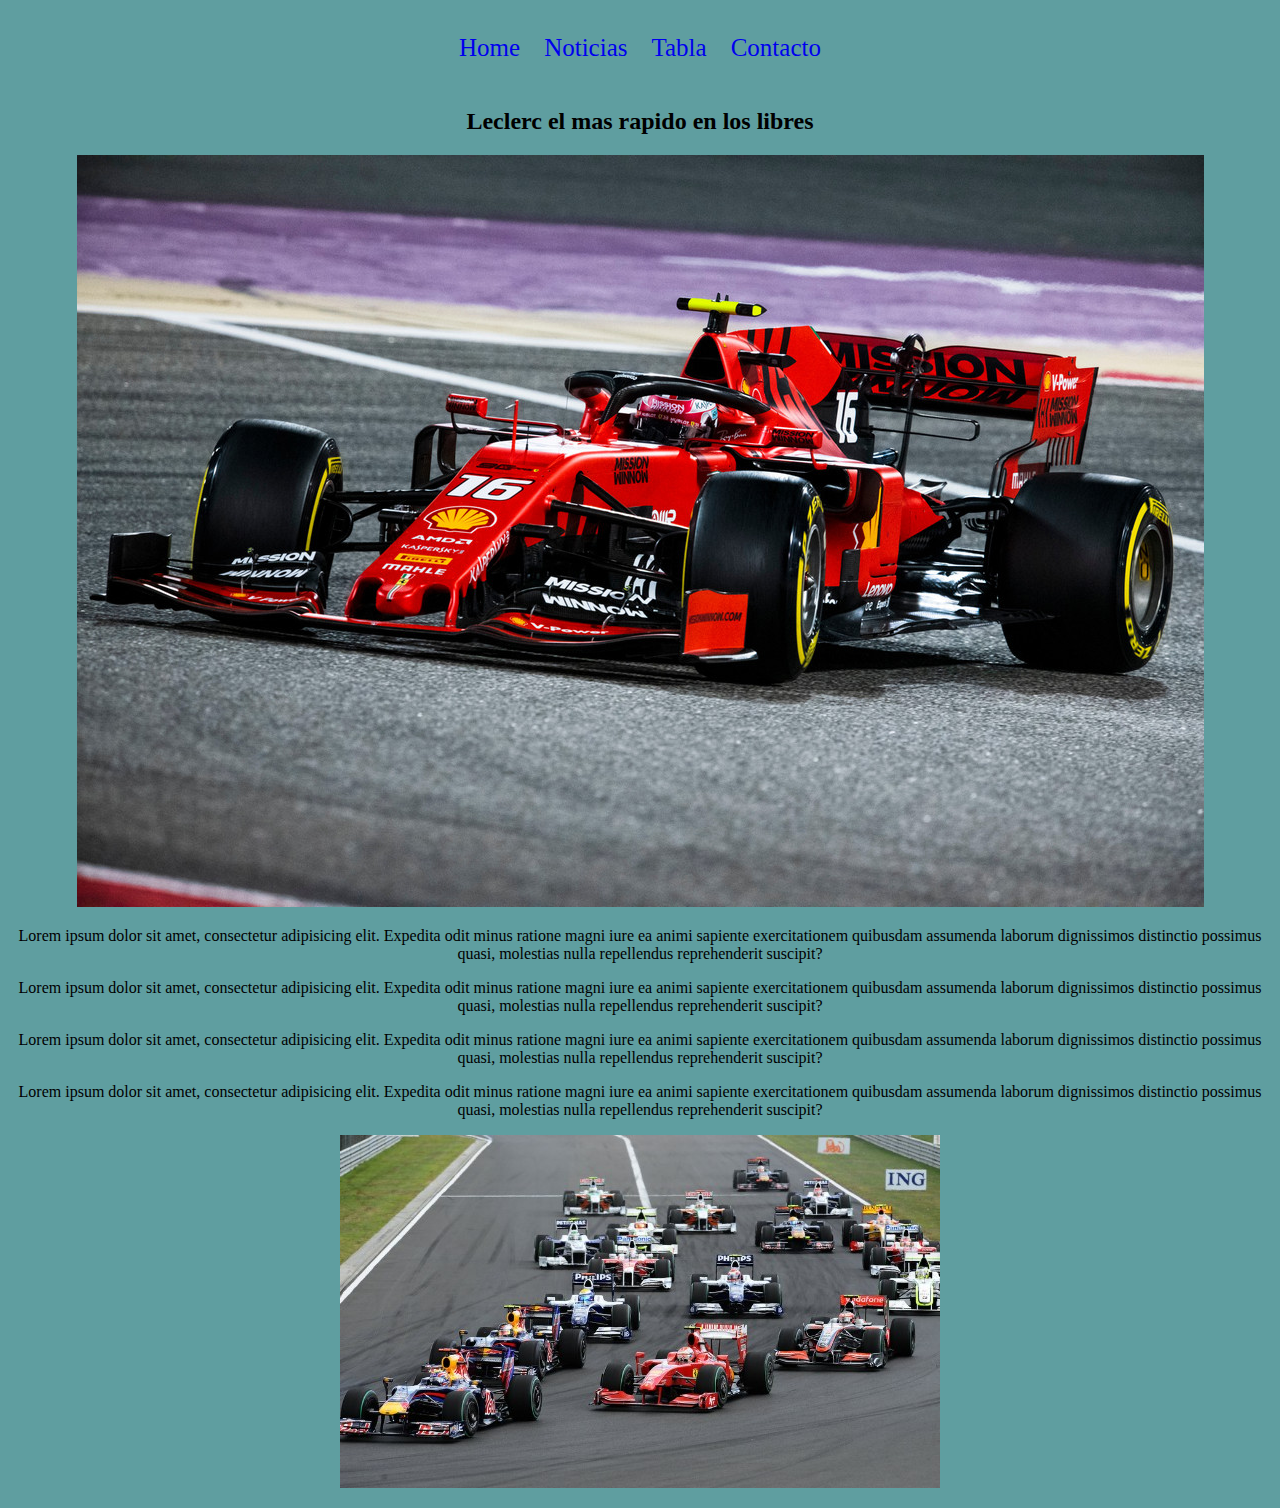
<file: noticia1.html>
<!DOCTYPE html>
<html lang="en">

<head>
    <meta charset="UTF-8">

    <meta name="viewport" content="width=device-width, initial-scale=1.0">

    <title>Document</title>
    <link rel="stylesheet" href="build/styles/index.css">

</head>

<body>
    <nav class="nav-class-noticia1">
        <input class="botonMenu" type="checkbox" id="mostrar-menu-noticia1">
        <label class="botonMenu" for="mostrar-menu-noticia1">Menu</label>
        <ul id="navOculto">
            <li><a href="index.html">Home</a></li>
            <li><a href="noticias.html">Noticias</a></li>
            <li><a href="tabla.html">Tabla</a></li>
            <li><a href="contacto.html">Contacto</a></li>
        </ul>
    </nav>
    <section class="noticasPrincipal">
        <h2>Leclerc el mas rapido en los libres</h2>
        <img src="imagenes/leclerc.jpg" alt="foto de un auto de formula 1">
        <p>Lorem ipsum dolor sit amet, consectetur adipisicing elit. Expedita odit minus ratione magni iure ea
            animi sapiente exercitationem quibusdam assumenda laborum dignissimos distinctio possimus quasi,
            molestias nulla repellendus reprehenderit suscipit?</p>
        <p>Lorem ipsum dolor sit amet, consectetur adipisicing elit. Expedita odit minus ratione magni iure ea
            animi sapiente exercitationem quibusdam assumenda laborum dignissimos distinctio possimus quasi,
            molestias nulla repellendus reprehenderit suscipit?</p>
        <p>Lorem ipsum dolor sit amet, consectetur adipisicing elit. Expedita odit minus ratione magni iure ea
            animi sapiente exercitationem quibusdam assumenda laborum dignissimos distinctio possimus quasi,
            molestias nulla repellendus reprehenderit suscipit?</p>
        <p>Lorem ipsum dolor sit amet, consectetur adipisicing elit. Expedita odit minus ratione magni iure ea
            animi sapiente exercitationem quibusdam assumenda laborum dignissimos distinctio possimus quasi,
            molestias nulla repellendus reprehenderit suscipit?</p>
        <figure><img src="imagenes/carrera.jpg" alt=""></figure>
</body>

</html>
</file>
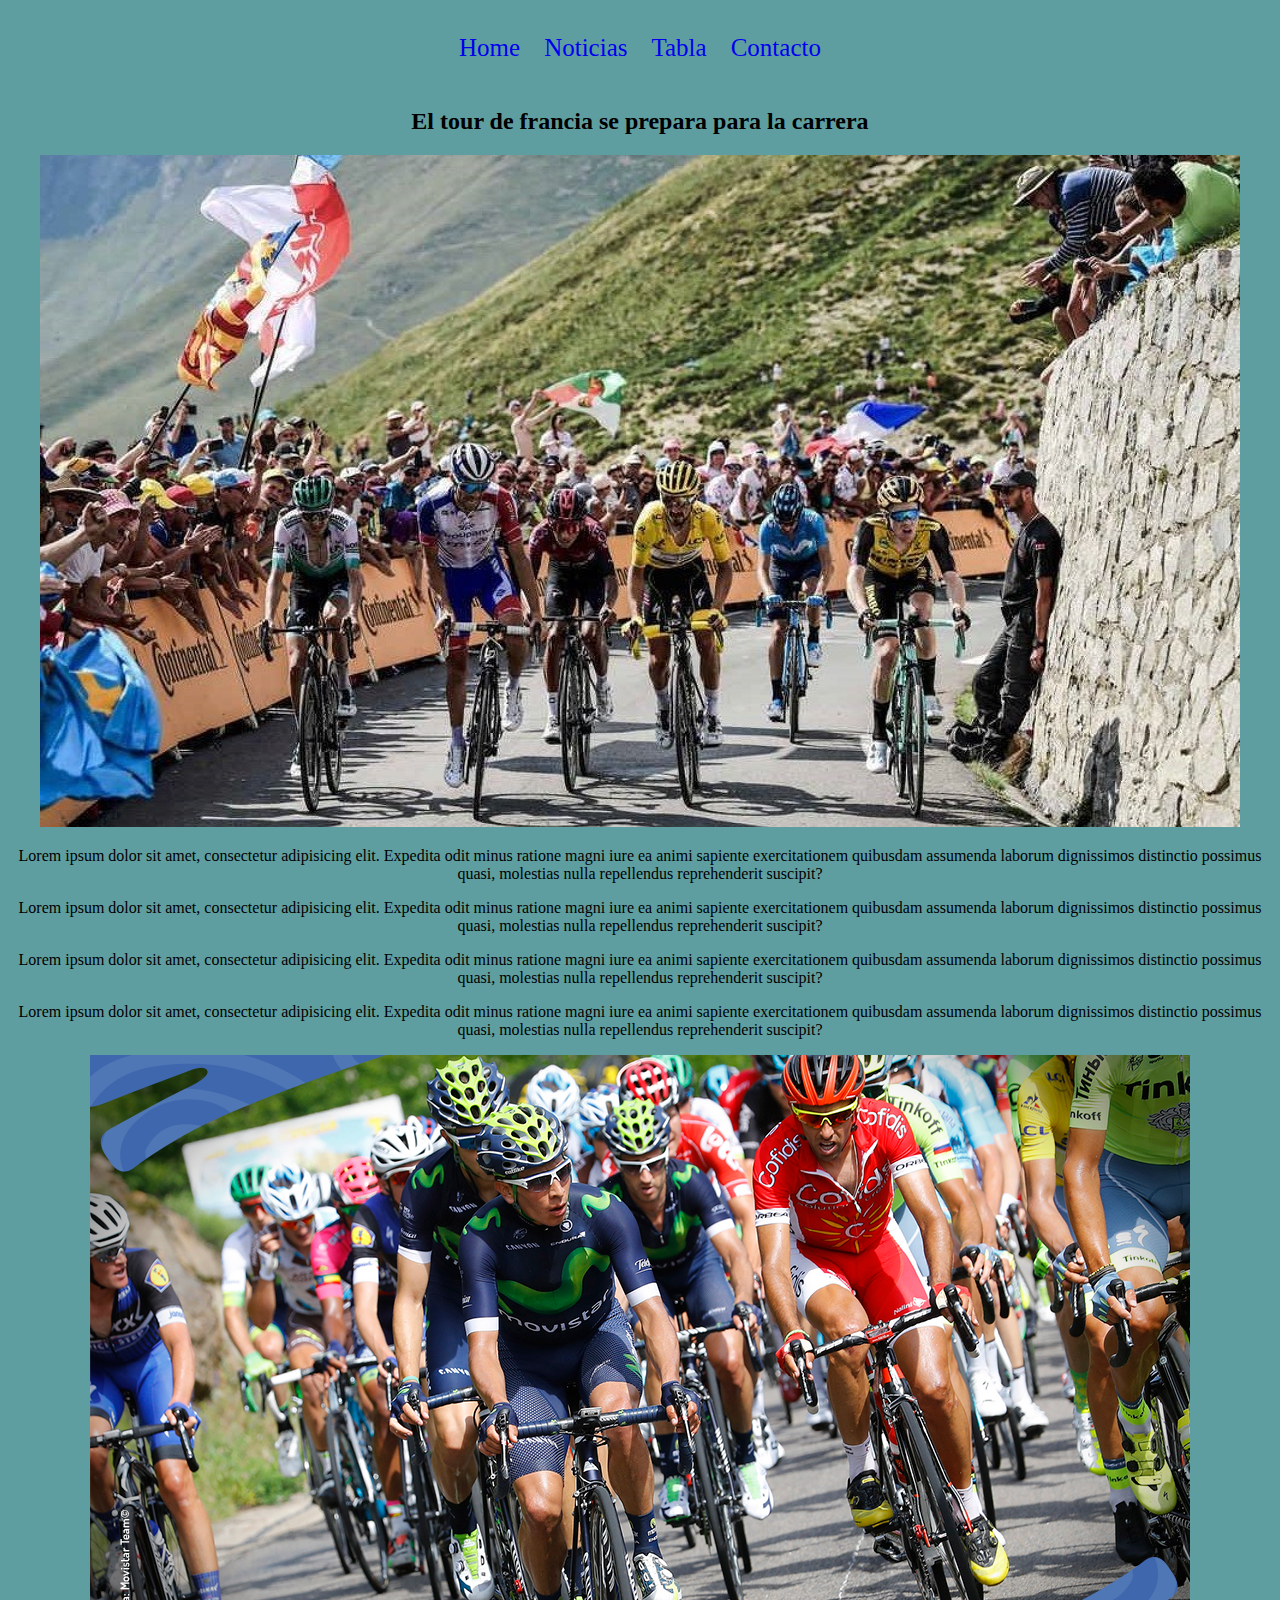
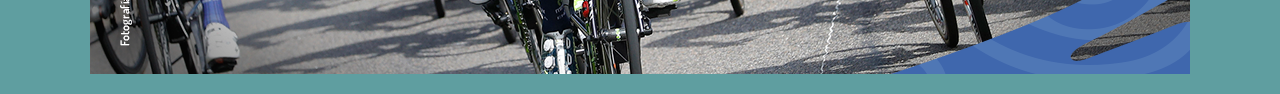
<file: noticia2.html>
<!DOCTYPE html>
<html lang="en">
<head>
    <meta charset="UTF-8">
    <meta name="viewport" content="width=device-width, initial-scale=1.0">
    <title>Document</title>
    <link rel="stylesheet" href="build/styles/index.css">
    
</head>
<body>
    <nav class="nav-class-noticia2">
        <input class="botonMenu" type="checkbox" id="mostrar-menu-noticia2">
        <label class="botonMenu" for="mostrar-menu-noticia2">Menu</label>
        <ul id="navOculto">
            <li><a href="index.html">Home</a></li>
            <li><a href="noticias.html">Noticias</a></li>
            <li><a href="tabla.html">Tabla</a></li>
            <li><a href="contacto.html">Contacto</a></li>
        </ul>
    </nav>
        <section class="noticiaSecundaria">
            <h2>El tour de francia se prepara para la carrera</h2>
            <img src="imagenes/ciclistas.jpg" alt="ciclistas">
            <p>Lorem ipsum dolor sit amet, consectetur adipisicing elit. Expedita odit minus ratione magni iure ea
                animi sapiente exercitationem quibusdam assumenda laborum dignissimos distinctio possimus quasi,
                molestias nulla repellendus reprehenderit suscipit?</p><p>Lorem ipsum dolor sit amet, consectetur adipisicing elit. Expedita odit minus ratione magni iure ea
                    animi sapiente exercitationem quibusdam assumenda laborum dignissimos distinctio possimus quasi,
                    molestias nulla repellendus reprehenderit suscipit?</p><p>Lorem ipsum dolor sit amet, consectetur adipisicing elit. Expedita odit minus ratione magni iure ea
                        animi sapiente exercitationem quibusdam assumenda laborum dignissimos distinctio possimus quasi,
                        molestias nulla repellendus reprehenderit suscipit?</p><p>Lorem ipsum dolor sit amet, consectetur adipisicing elit. Expedita odit minus ratione magni iure ea
                            animi sapiente exercitationem quibusdam assumenda laborum dignissimos distinctio possimus quasi,
                            molestias nulla repellendus reprehenderit suscipit?</p>
               <figure><img src="imagenes/bici2.jpg" alt="bici"></figure>
        </section>

</body>
</html>
</file>
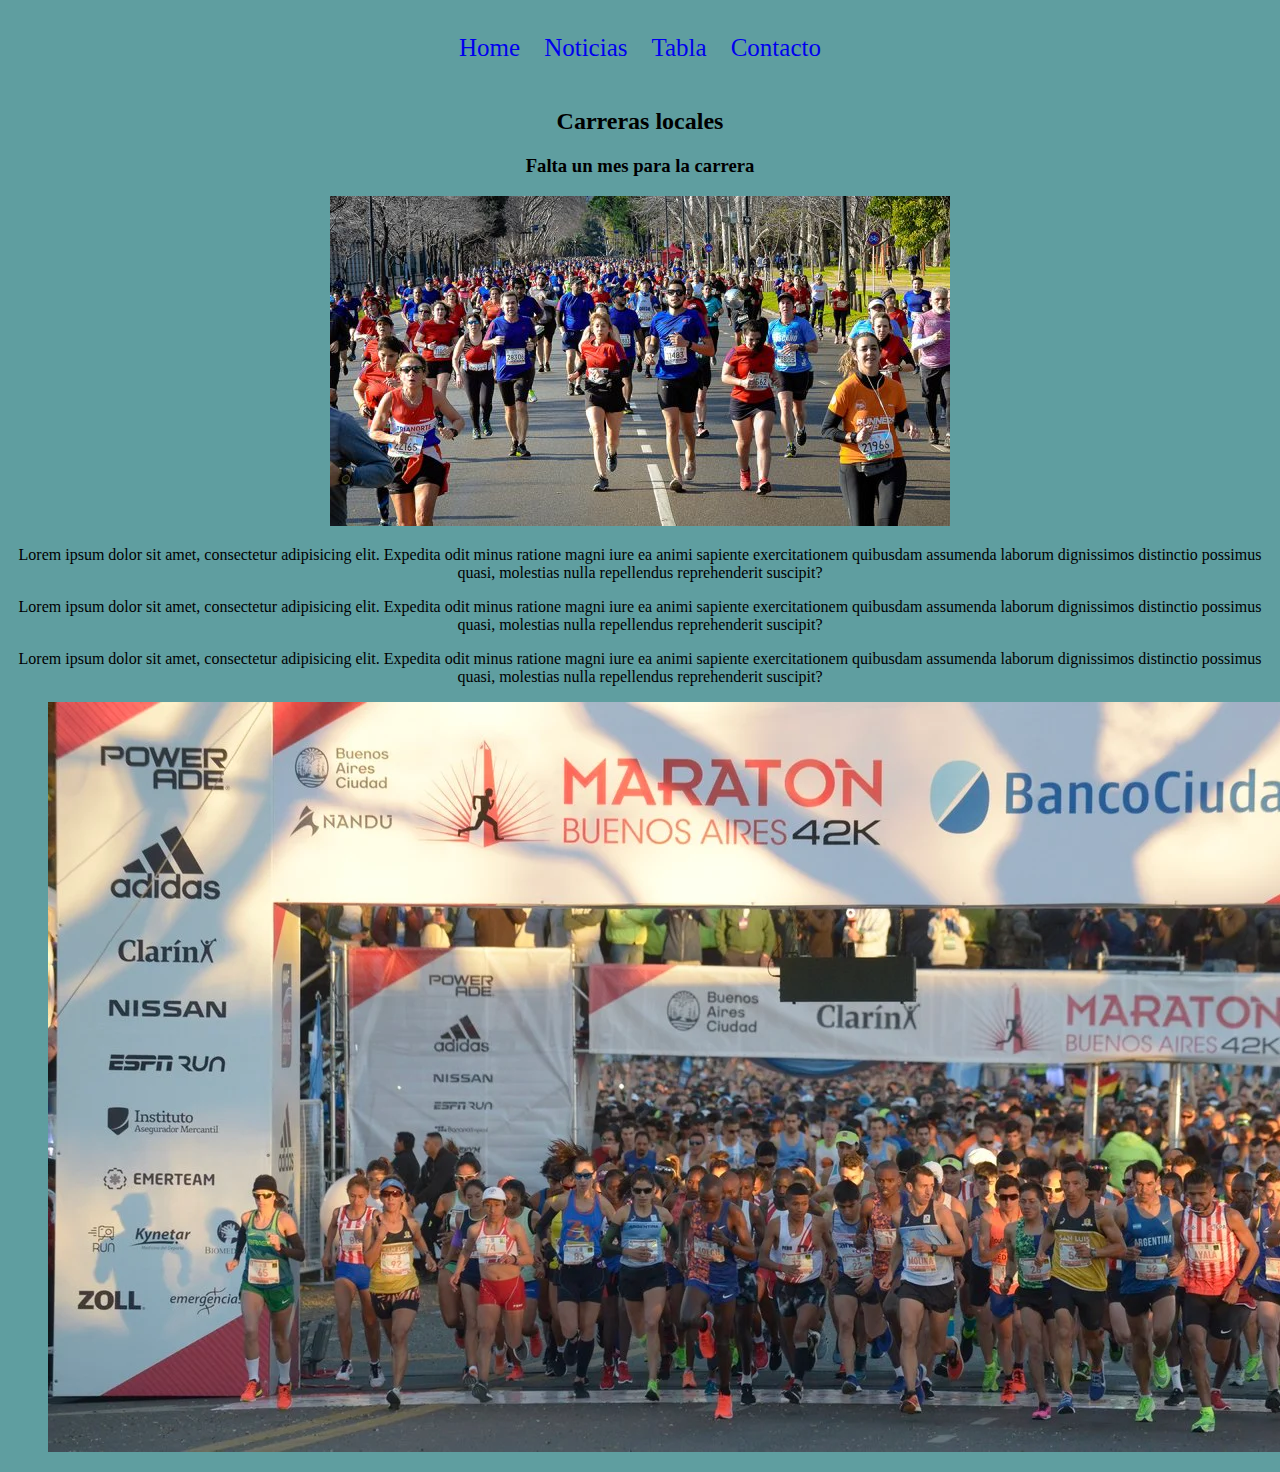
<file: noticia3.html>
<!DOCTYPE html>
<html lang="en">
<head>
    <meta charset="UTF-8">
    <meta name="viewport" content="width=device-width, initial-scale=1.0">
    <title>Document</title>
 
    <link rel="stylesheet" href="build/styles/index.css">
    
</head>
<body>
    <nav class="nav-class-noticia3">
        <input class="botonMenu" type="checkbox" id="mostrar-menu-noticia3">
        <label class="botonMenu" for="mostrar-menu-noticia3">Menu</label>
        <ul id="navOculto">
            <li><a href="index.html">Home</a></li>
            <li><a href="noticias.html">Noticias</a></li>
            <li><a href="tabla.html">Tabla</a></li>
            <li><a href="contacto.html">Contacto</a></li>
        </ul>
    </nav>
 
 

    <h2>Carreras locales</h2>
    <section class="running">
        <h3>Falta un mes para la carrera</h3>
        
        <img src="imagenes/running.jpg" alt="corriendo">
       
        <p>Lorem ipsum dolor sit amet, consectetur adipisicing elit. Expedita odit minus ratione magni iure ea
            animi sapiente exercitationem quibusdam assumenda laborum dignissimos distinctio possimus quasi,
            molestias nulla repellendus reprehenderit suscipit?</p>
            <p>Lorem ipsum dolor sit amet, consectetur adipisicing elit. Expedita odit minus ratione magni iure ea
                animi sapiente exercitationem quibusdam assumenda laborum dignissimos distinctio possimus quasi,
                molestias nulla repellendus reprehenderit suscipit?</p>
                <p>Lorem ipsum dolor sit amet, consectetur adipisicing elit. Expedita odit minus ratione magni iure ea
                    animi sapiente exercitationem quibusdam assumenda laborum dignissimos distinctio possimus quasi,
                    molestias nulla repellendus reprehenderit suscipit?</p>
            <figure>  <img src="imagenes/run2.jpg" alt=""></figure>

    </section>


</body>

</html>
</file>
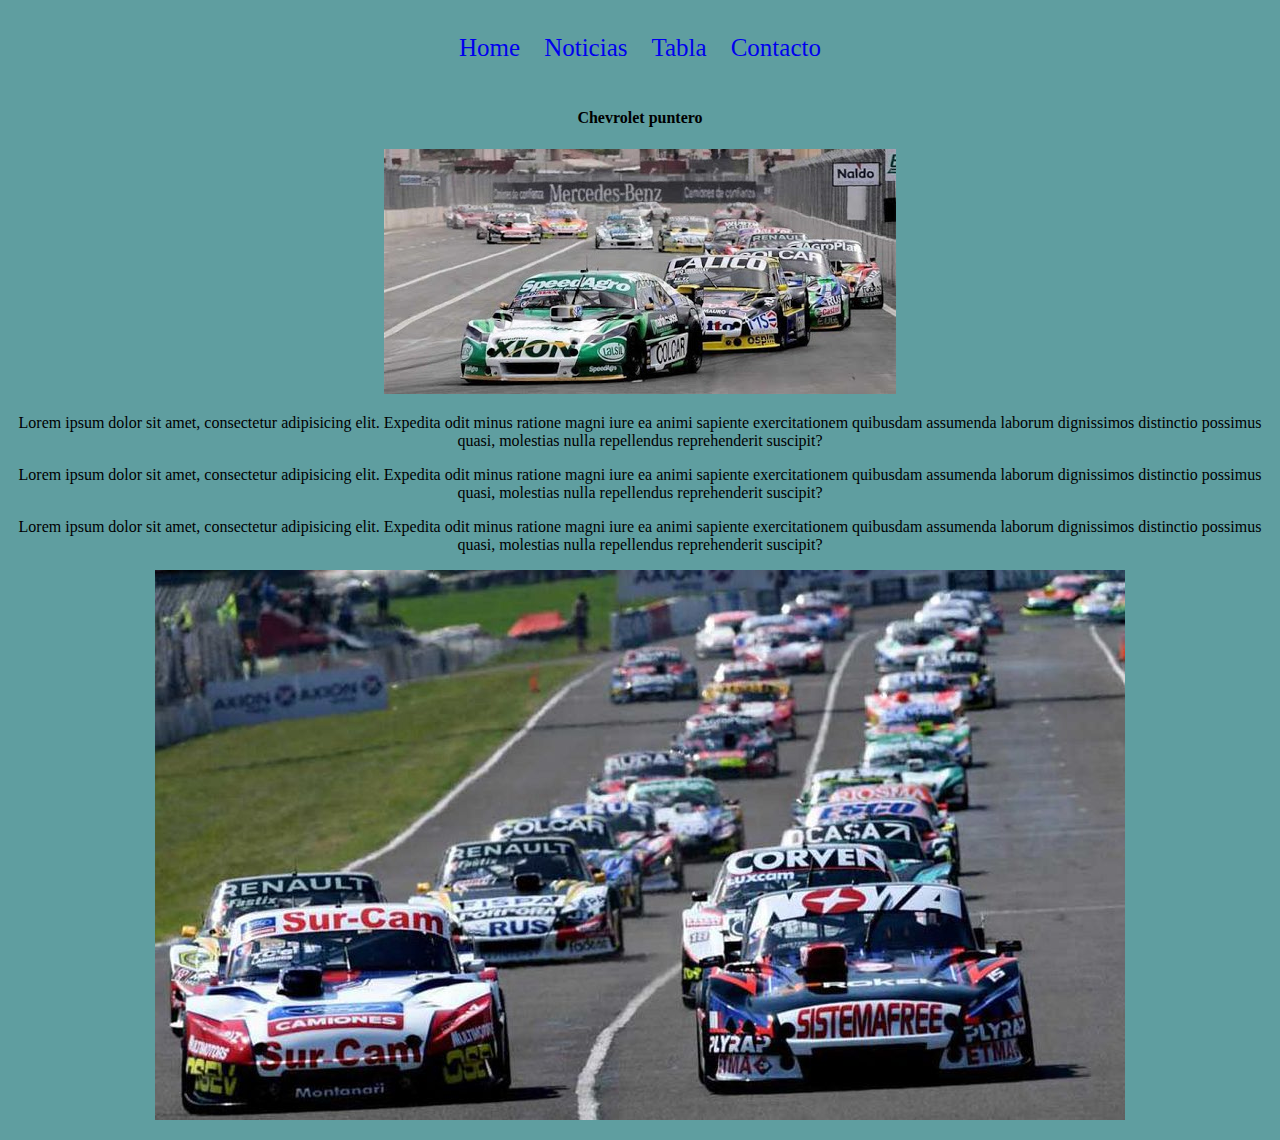
<file: noticia4.html>
<!DOCTYPE html>
<html lang="en">
<head>
    <meta charset="UTF-8">
    <meta name="viewport" content="width=device-width, initial-scale=1.0">
    <title>Document</title>
</head>
<body>
    
    <link rel="stylesheet" href="build/styles/index.css">
    
</head>
<body>
    <nav class="nav-class-noticia4">
        <input class="botonMenu" type="checkbox" id="mostrar-menu-noticia4">
        <label class="botonMenu" for="mostrar-menu-noticia4">Menu</label>
        <ul id="navOculto">
            <li><a href="index.html">Home</a></li>
            <li><a href="noticias.html">Noticias</a></li>
            <li><a href="tabla.html">Tabla</a></li>
            <li><a href="contacto.html">Contacto</a></li>
        </ul>
    </nav>
    
    <section class="tc">
        <h4>Chevrolet puntero</h4>
        <img src="imagenes/tc.jpg" alt="autos">
        <p>Lorem ipsum dolor sit amet, consectetur adipisicing elit. Expedita odit minus ratione magni iure ea
            animi sapiente exercitationem quibusdam assumenda laborum dignissimos distinctio possimus quasi,
            molestias nulla repellendus reprehenderit suscipit?</p>
            <p>Lorem ipsum dolor sit amet, consectetur adipisicing elit. Expedita odit minus ratione magni iure ea
                animi sapiente exercitationem quibusdam assumenda laborum dignissimos distinctio possimus quasi,
                molestias nulla repellendus reprehenderit suscipit?</p>
                <p>Lorem ipsum dolor sit amet, consectetur adipisicing elit. Expedita odit minus ratione magni iure ea
                    animi sapiente exercitationem quibusdam assumenda laborum dignissimos distinctio possimus quasi,
                    molestias nulla repellendus reprehenderit suscipit?</p>
          <figure> <img src="imagenes/tc2.jpg" alt=""></figure>
    </section>
</body>
</html>
</file>
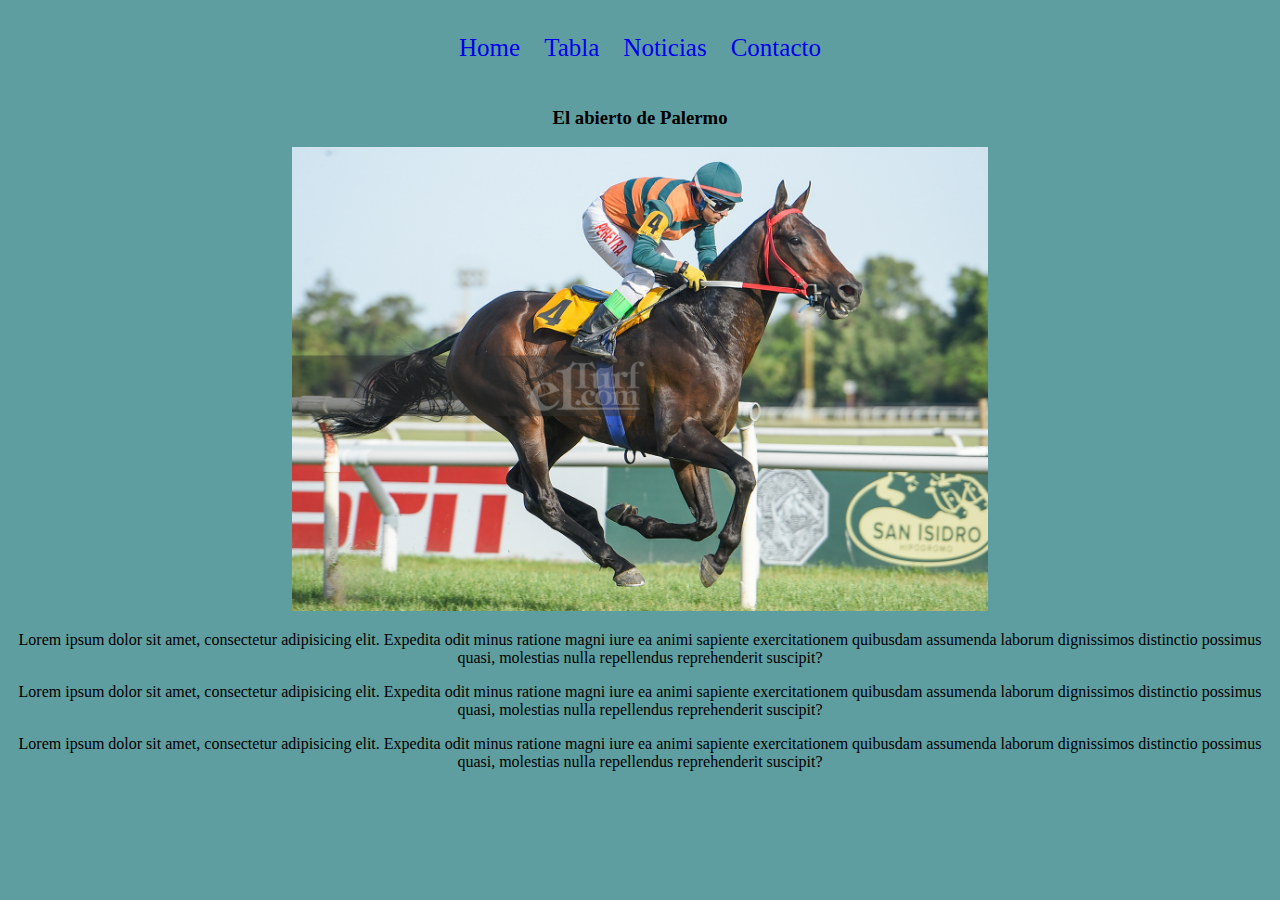
<file: noticia5.html>
<!DOCTYPE html>
<html lang="en">
<head>
    <meta charset="UTF-8">
    <meta name="viewport" content="width=device-width, initial-scale=1.0">
    <title>Document</title>    
    <link rel="stylesheet" href="build/styles/index.css">
    
</head>
<body>

    <nav class="nav-class-noticia5">
        <input class="botonMenu" type="checkbox" id="mostrar-menu-noticia5">
        <label class="botonMenu" for="mostrar-menu-noticia5">Menu</label>
        <ul id="navOculto">
            <li><a href="index.html">Home</a></li>
            <li><a href="tabla.html">Tabla</a></li>
            <li><a href="noticias.html">Noticias</a></li>
            <li><a href="contacto.html">Contacto</a></li>
        </ul>
    </nav>
    <section class="caballos">
        <h3>El abierto de Palermo</h3>
        <img src="imagenes/palermo.jpg" alt="carrera de caballos">
        <p>Lorem ipsum dolor sit amet, consectetur adipisicing elit. Expedita odit minus ratione magni iure ea
            animi sapiente exercitationem quibusdam assumenda laborum dignissimos distinctio possimus quasi,
            molestias nulla repellendus reprehenderit suscipit?</p>
            <p>Lorem ipsum dolor sit amet, consectetur adipisicing elit. Expedita odit minus ratione magni iure ea
                animi sapiente exercitationem quibusdam assumenda laborum dignissimos distinctio possimus quasi,
                molestias nulla repellendus reprehenderit suscipit?</p>
                <p>Lorem ipsum dolor sit amet, consectetur adipisicing elit. Expedita odit minus ratione magni iure ea
                    animi sapiente exercitationem quibusdam assumenda laborum dignissimos distinctio possimus quasi,
                    molestias nulla repellendus reprehenderit suscipit?</p>
           

    </section>
</body>
</html>
</file>
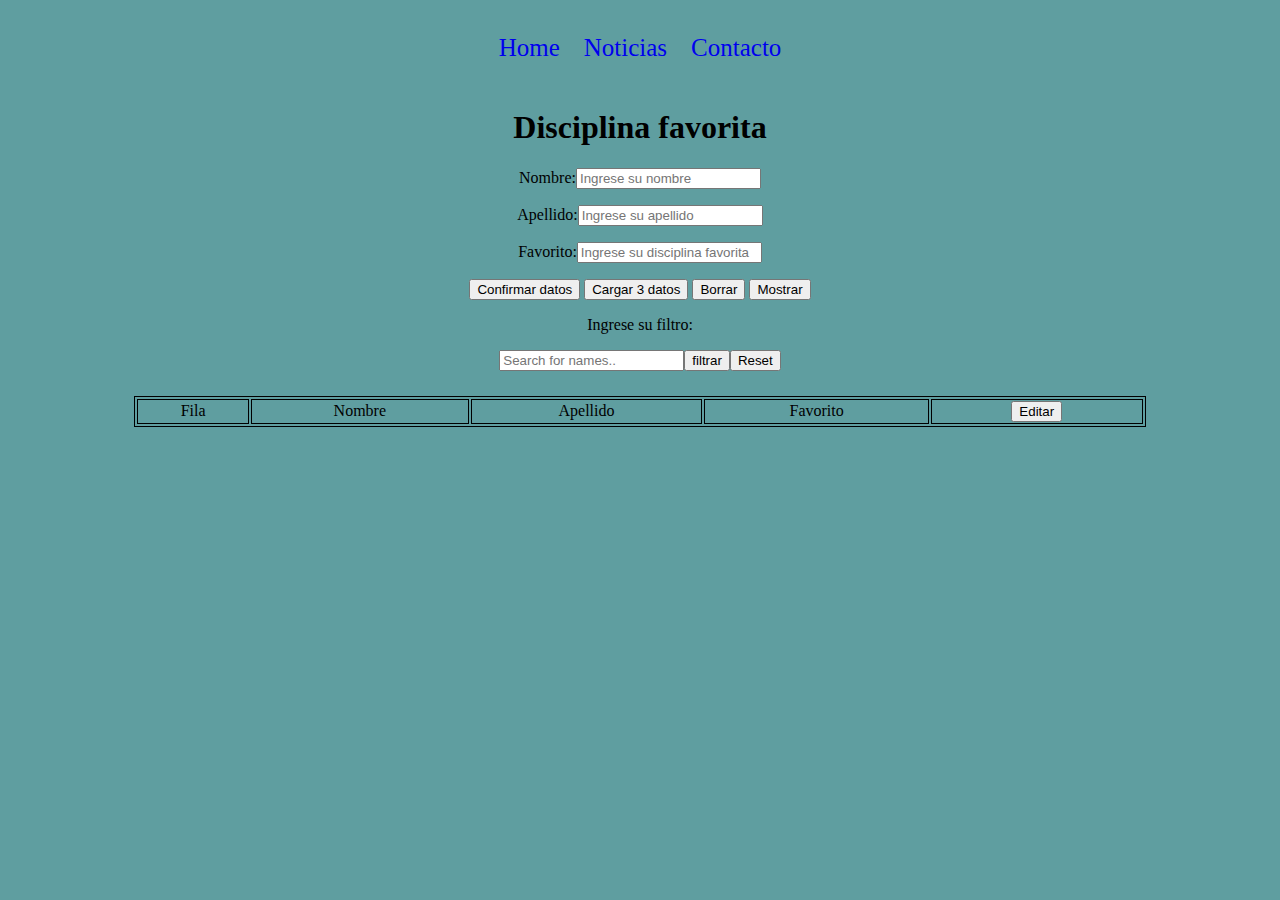
<file: tabla.html>
<!DOCTYPE html>
<html lang="en">
<head>
    <meta charset="UTF-8">
    <meta name="viewport" content="width=device-width, initial-scale=1.0">
    <title>Document</title>
    <link rel="stylesheet" href="build/styles/index.css">
    <script src="js/tabla.js"></script>
</head>
<body>
    <nav class="nav-class-table">
        <input class="botonMenu" type="checkbox" id="mostrar-menu-table">
        <label class="botonMenu" for="mostrar-menu-table">Menu</label>
        <ul id="navOculto">
            <li><a href="index.html">Home</a></li>
            <li><a href="noticias.html">Noticias</a></li>
            <li><a href="contacto.html">Contacto</a></li>
        </ul>
    </nav>
    <article class="articlePersona">
        <h1>Disciplina favorita</h1>
        
        <section class="datosPersona">
            <p>Nombre:<input placeholder="Ingrese su nombre" type="text" id="nombre-table"></p>
            <p>Apellido:<input placeholder="Ingrese su apellido" type="text" id="apellido-table"></p>
            <p>Favorito:<input placeholder="Ingrese su disciplina favorita" type="text" id="favorito-table"></p>
        </section>
        <section class="botonera">
            <button id="confirmar">Confirmar datos</button>
            <button id="Crear3">Cargar 3 datos</button>
            <button id="borrar" id="btn-DELETE">Borrar</button>
            <button id="mostarGet">Mostrar</button>
        </section>

        <section class="ingreso">
            <p>Ingrese su filtro:</p><input type="text" id="myInput" placeholder="Search for names.." title="Type in a name"><button id="btn-filtrar">filtrar</button><button id="btn-reset">Reset</button>
    
        </section>


        <table id="paraTabla" class="table">
            <tr>
                <td>Fila</td>
                <td>Nombre</td>
                <td>Apellido</td>
                <td>Favorito</td>
                <td><button class="editar-tabla">Editar</button>
            </tr>
        </table>
    </article>
    
</body>
</html>
</file>
<file: build/styles/index.css>
@media only screen and (max-width: 660px) {
  body {
    background-color: grey;
    border: solid 1px white;
    width: 100%;
    margin: 0 auto;
    text-align: center;
  }
  body .item-especial {
    background-color: red;
  }
  body .tituloPrincipal {
    font-size: 30px;
  }
  body .container {
    display: flex;
    /* or inline-flex */
    flex-direction: column;
    height: auto;
  }
  body .head-class {
    width: 100%;
    height: 250px;
    background-color: darkblue;
  }
  body .head-class img {
    height: 100%;
    width: 100%;
  }
  body .noticasPrincipal img {
    width: 70%;
    height: 150px;
    margin-left: 15%;
    margin-right: 15%;
  }
  body .noticiaSecundaria img {
    width: 70%;
    height: 150px;
    margin-left: 15%;
    margin-right: 15%;
  }
  body .running img {
    width: 50%;
    height: 1x50px;
    margin-left: 25%;
    margin-right: 25%;
  }
  body .tc img {
    width: 50%;
    height: 1x50px;
    margin-left: 25%;
    margin-right: 25%;
  }
  body .caballos img {
    width: 50%;
    height: 1x50px;
    margin-left: 25%;
    margin-right: 25%;
  }
  body .nav-class {
    padding-top: 20px;
    display: flex;
    justify-content: flex-end;
  }
  body .nav-class ul {
    list-style: none;
    margin: 0;
    padding: 0;
    position: fixed;
    top: 290px;
    left: -100%;
    background-color: #170cb8;
    width: 100%;
    height: auto;
    z-index: 100;
  }
  body .nav-class ul a {
    color: white;
    text-decoration: none;
    display: block;
    line-height: 2.5;
    padding: 0 1em;
    border-bottom: 1px solid cadetblue;
  }
  body #mostrar-menu {
    display: none;
  }
  body #mostrar-menu + label {
    position: absolute;
    top: 235px;
    left: 70%;
    line-height: 2;
    color: black;
    padding: 0 1em;
    cursor: pointer;
    padding-top: 18px;
  }
  body #mostrar-menu:checked ~ ul {
    left: 0;
    z-index: 150;
  }
  body .nav-class-table {
    padding-top: 20px;
    display: flex;
    justify-content: flex-end;
  }
  body .nav-class-table ul {
    list-style: none;
    margin: 0;
    padding: 0;
    position: fixed;
    top: 50px;
    left: -100%;
    background-color: #170cb8;
    width: 100%;
    height: auto;
    z-index: 100;
  }
  body .nav-class-table ul a {
    color: white;
    text-decoration: none;
    display: block;
    line-height: 2.5;
    padding: 0 1em;
    border-bottom: 1px solid cadetblue;
  }
  body #mostrar-menu-table {
    display: none;
  }
  body #mostrar-menu-table + label {
    position: absolute;
    top: 5px;
    left: 70%;
    line-height: 2;
    color: black;
    padding: 0 1em;
    cursor: pointer;
    padding-top: 18px;
  }
  body #mostrar-menu-table:checked ~ ul {
    left: 0;
    z-index: 150;
  }
  body .nav-class-contacto {
    padding-top: 20px;
    display: flex;
    justify-content: flex-end;
  }
  body .nav-class-contacto ul {
    list-style: none;
    margin: 0;
    padding: 0;
    position: fixed;
    top: 50px;
    left: -100%;
    background-color: #170cb8;
    width: 100%;
    height: auto;
    z-index: 100;
  }
  body .nav-class-contacto ul a {
    color: white;
    text-decoration: none;
    display: block;
    line-height: 2.5;
    padding: 0 1em;
    border-bottom: 1px solid cadetblue;
  }
  body #mostrar-menu-contacto {
    display: none;
  }
  body #mostrar-menu-contacto + label {
    position: absolute;
    top: 5px;
    left: 70%;
    line-height: 2;
    color: black;
    padding: 0 1em;
    cursor: pointer;
    padding-top: 18px;
  }
  body #mostrar-menu-contacto:checked ~ ul {
    left: 0;
    z-index: 150;
  }
  body .nav-class-noticia1 {
    padding-top: 20px;
    display: flex;
    justify-content: flex-end;
  }
  body .nav-class-noticia1 ul {
    list-style: none;
    margin: 0;
    padding: 0;
    position: fixed;
    top: 50px;
    left: -100%;
    background-color: #170cb8;
    width: 100%;
    height: auto;
    z-index: 100;
  }
  body .nav-class-noticia1 ul a {
    color: white;
    text-decoration: none;
    display: block;
    line-height: 2.5;
    padding: 0 1em;
    border-bottom: 1px solid cadetblue;
  }
  body #mostrar-menu-noticia1 {
    display: none;
  }
  body #mostrar-menu-noticia1 + label {
    position: absolute;
    top: 5px;
    left: 70%;
    line-height: 2;
    color: black;
    padding: 0 1em;
    cursor: pointer;
    padding-top: 18px;
  }
  body #mostrar-menu-noticia1:checked ~ ul {
    left: 0;
    z-index: 150;
  }
  body .nav-class-noticia2 {
    padding-top: 20px;
    display: flex;
    justify-content: flex-end;
  }
  body .nav-class-noticia2 ul {
    list-style: none;
    margin: 0;
    padding: 0;
    position: fixed;
    top: 50px;
    left: -100%;
    background-color: #170cb8;
    width: 100%;
    height: auto;
    z-index: 100;
  }
  body .nav-class-noticia2 ul a {
    color: white;
    text-decoration: none;
    display: block;
    line-height: 2.5;
    padding: 0 1em;
    border-bottom: 1px solid cadetblue;
  }
  body #mostrar-menu-noticia2 {
    display: none;
  }
  body #mostrar-menu-noticia2 + label {
    position: absolute;
    top: 5px;
    left: 70%;
    line-height: 2;
    color: black;
    padding: 0 1em;
    cursor: pointer;
    padding-top: 18px;
  }
  body #mostrar-menu-noticia2:checked ~ ul {
    left: 0;
    z-index: 150;
  }
  body .nav-class-noticia3 {
    padding-top: 20px;
    display: flex;
    justify-content: flex-end;
  }
  body .nav-class-noticia3 ul {
    list-style: none;
    margin: 0;
    padding: 0;
    position: fixed;
    top: 50px;
    left: -100%;
    background-color: #170cb8;
    width: 100%;
    height: auto;
    z-index: 100;
  }
  body .nav-class-noticia3 ul a {
    color: white;
    text-decoration: none;
    display: block;
    line-height: 2.5;
    padding: 0 1em;
    border-bottom: 1px solid cadetblue;
  }
  body #mostrar-menu-noticia3 {
    display: none;
  }
  body #mostrar-menu-noticia3 + label {
    position: absolute;
    top: 5px;
    left: 70%;
    line-height: 2;
    color: black;
    padding: 0 1em;
    cursor: pointer;
    padding-top: 18px;
  }
  body #mostrar-menu-noticia3:checked ~ ul {
    left: 0;
    z-index: 150;
  }
  body .nav-class-noticia4 {
    padding-top: 20px;
    display: flex;
    justify-content: flex-end;
  }
  body .nav-class-noticia4 ul {
    list-style: none;
    margin: 0;
    padding: 0;
    position: fixed;
    top: 50px;
    left: -100%;
    background-color: #170cb8;
    width: 100%;
    height: auto;
    z-index: 100;
  }
  body .nav-class-noticia4 ul a {
    color: white;
    text-decoration: none;
    display: block;
    line-height: 2.5;
    padding: 0 1em;
    border-bottom: 1px solid cadetblue;
  }
  body #mostrar-menu-noticia4 {
    display: none;
  }
  body #mostrar-menu-noticia4 + label {
    position: absolute;
    top: 5px;
    left: 70%;
    line-height: 2;
    color: black;
    padding: 0 1em;
    cursor: pointer;
    padding-top: 18px;
  }
  body #mostrar-menu-noticia4:checked ~ ul {
    left: 0;
    z-index: 150;
  }
  body .nav-class-noticia5 {
    padding-top: 20px;
    display: flex;
    justify-content: flex-end;
  }
  body .nav-class-noticia5 ul {
    list-style: none;
    margin: 0;
    padding: 0;
    position: fixed;
    top: 50px;
    left: -100%;
    background-color: #170cb8;
    width: 100%;
    height: auto;
    z-index: 100;
  }
  body .nav-class-noticia5 ul a {
    color: white;
    text-decoration: none;
    display: block;
    line-height: 2.5;
    padding: 0 1em;
    border-bottom: 1px solid cadetblue;
  }
  body #mostrar-menu-noticia5 {
    display: none;
  }
  body #mostrar-menu-noticia5 + label {
    position: absolute;
    top: 5px;
    left: 70%;
    line-height: 2;
    color: black;
    padding: 0 1em;
    cursor: pointer;
    padding-top: 18px;
  }
  body #mostrar-menu-noticia5:checked ~ ul {
    left: 0;
    z-index: 150;
  }
  body .article-class {
    width: 100%;
    background-color: white;
    text-align: center;
    height: 900px;
  }
  body .article-class-dos {
    width: 100%;
    height: 620px;
    background-color: grey;
    text-align: center;
  }
  body .article-class-dos h4 {
    margin-top: 0px;
    padding-top: 5px;
    text-align: center;
  }
  body .article-class-dos h5 {
    text-align: center;
  }
  body .footer-class {
    width: 100%;
    height: auto;
    background-color: green;
    text-align: center;
  }
  body .article-total {
    height: auto;
    width: 100%;
  }
  body .imagenCaptcha {
    width: 80%;
    padding-left: 10%;
    padding-right: 10%;
    height: 40px;
  }
  body .table {
    width: 80%;
    margin-top: 25px;
    margin-left: 10%;
    margin-right: 10%;
    height: auto;
    border: black 1px solid;
  }
  body .table tr {
    border: black 1px solid;
  }
  body .table tr td {
    border: black 1px solid;
  }
  body .datosPersona {
    width: 90%;
    margin-left: 5%;
    margin-right: 5%;
  }
  body .articlePersona h1 {
    text-align: center;
  }
  body .botonera {
    width: 90%;
    margin-left: 5%;
    margin-right: 5%;
  }
  body .botonera-contacto {
    width: 80%;
    height: auto;
    margin-left: 10%;
    margin-right: 10%;
  }
}
@media only screen and (min-width: 660px) {
  body {
    background-color: cadetblue;
    text-align: center;
  }
  body .item-especial {
    background-color: red;
  }
  body .tituloPrincipal {
    font-size: 30px;
  }
  body .head-class {
    width: 100%;
    height: 250px;
    background-color: darkblue;
  }
  body .head-class img {
    height: 100%;
    width: 40%;
  }
  body .nav-class {
    display: flex;
    justify-content: center;
  }
  body .nav-class .botonMenu {
    display: none;
  }
  body .nav-class ul {
    padding-left: 10%;
    padding-right: 10%;
    width: auto;
  }
  body .nav-class li {
    display: inline-block;
    font-size: 25px;
    padding: 10px;
  }
  body .nav-class li a {
    text-decoration: none;
  }
  body .nav-class li:hover {
    background-color: gold;
  }
  body .nav-class-table {
    display: flex;
    justify-content: center;
  }
  body .nav-class-table .botonMenu {
    display: none;
  }
  body .nav-class-table ul {
    padding-left: 10%;
    padding-right: 10%;
    width: 350px;
  }
  body .nav-class-table li {
    display: inline-block;
    font-size: 25px;
    padding: 10px;
  }
  body .nav-class-table li a {
    text-decoration: none;
  }
  body .nav-class-table li:hover {
    background-color: gold;
  }
  body .nav-class-contacto {
    display: flex;
    justify-content: center;
  }
  body .nav-class-contacto .botonMenu {
    display: none;
  }
  body .nav-class-contacto ul {
    padding-left: 10%;
    padding-right: 10%;
    width: auto;
  }
  body .nav-class-contacto li {
    display: inline-block;
    font-size: 25px;
    padding: 10px;
  }
  body .nav-class-contacto li a {
    text-decoration: none;
  }
  body .nav-class-contacto li:hover {
    background-color: gold;
  }
  body .nav-class-noticia1 {
    display: flex;
    justify-content: center;
  }
  body .nav-class-noticia1 .botonMenu {
    display: none;
  }
  body .nav-class-noticia1 ul {
    padding-left: 10%;
    padding-right: 10%;
    width: auto;
  }
  body .nav-class-noticia1 li {
    display: inline-block;
    font-size: 25px;
    padding: 10px;
  }
  body .nav-class-noticia1 li a {
    text-decoration: none;
  }
  body .nav-class-noticia1 li:hover {
    background-color: gold;
  }
  body .nav-class-noticia2 {
    display: flex;
    justify-content: center;
  }
  body .nav-class-noticia2 .botonMenu {
    display: none;
  }
  body .nav-class-noticia2 ul {
    padding-left: 10%;
    padding-right: 10%;
    width: auto;
  }
  body .nav-class-noticia2 li {
    display: inline-block;
    font-size: 25px;
    padding: 10px;
  }
  body .nav-class-noticia2 li a {
    text-decoration: none;
  }
  body .nav-class-noticia2 li:hover {
    background-color: gold;
  }
  body .nav-class-noticia3 {
    display: flex;
    justify-content: center;
  }
  body .nav-class-noticia3 .botonMenu {
    display: none;
  }
  body .nav-class-noticia3 ul {
    padding-left: 10%;
    padding-right: 10%;
    width: auto;
  }
  body .nav-class-noticia3 li {
    display: inline-block;
    font-size: 25px;
    padding: 10px;
  }
  body .nav-class-noticia3 li a {
    text-decoration: none;
  }
  body .nav-class-noticia3 li:hover {
    background-color: gold;
  }
  body .nav-class-noticia4 {
    display: flex;
    justify-content: center;
  }
  body .nav-class-noticia4 .botonMenu {
    display: none;
  }
  body .nav-class-noticia4 ul {
    padding-left: 10%;
    padding-right: 10%;
    width: auto;
  }
  body .nav-class-noticia4 li {
    display: inline-block;
    font-size: 25px;
    padding: 10px;
  }
  body .nav-class-noticia4 li a {
    text-decoration: none;
  }
  body .nav-class-noticia4 li:hover {
    background-color: gold;
  }
  body .nav-class-noticia5 {
    display: flex;
    justify-content: center;
  }
  body .nav-class-noticia5 .botonMenu {
    display: none;
  }
  body .nav-class-noticia5 ul {
    padding-left: 10%;
    padding-right: 10%;
    width: auto;
  }
  body .nav-class-noticia5 li {
    display: inline-block;
    font-size: 25px;
    padding: 10px;
  }
  body .nav-class-noticia5 li a {
    text-decoration: none;
  }
  body .nav-class-noticia5 li:hover {
    background-color: gold;
  }
  body .article-total {
    display: flex;
    flex-wrap: wrap;
  }
  body .article-class {
    width: 60%;
    height: 1100px;
    background-color: white;
  }
  body .article-class img {
    width: 50%;
    height: 300px;
  }
  body .article-class-dos {
    width: 40%;
    height: 1100px;
    background-color: grey;
  }
  body .article-class-dos img {
    width: 50%;
    height: 200px;
  }
  body .footer-class {
    width: 100%;
    height: 60px;
    background-color: green;
  }
  body .table {
    width: 80%;
    margin-top: 25px;
    margin-left: 10%;
    margin-right: 10%;
    height: auto;
    border: black 1px solid;
  }
  body .table tr {
    border: black 1px solid;
  }
  body .table tr td {
    border: black 1px solid;
  }
  body ol {
    text-align: left;
    font-size: 30px;
  }
  body .cuerponot {
    clear: both;
    font-family: Verdana, Geneva, Tahoma, sans-serif;
    width: 70%;
    height: 400px;
    margin-left: 15%;
    margin-right: 15%;
  }
}

/*# sourceMappingURL=index.css.map */
</file>
